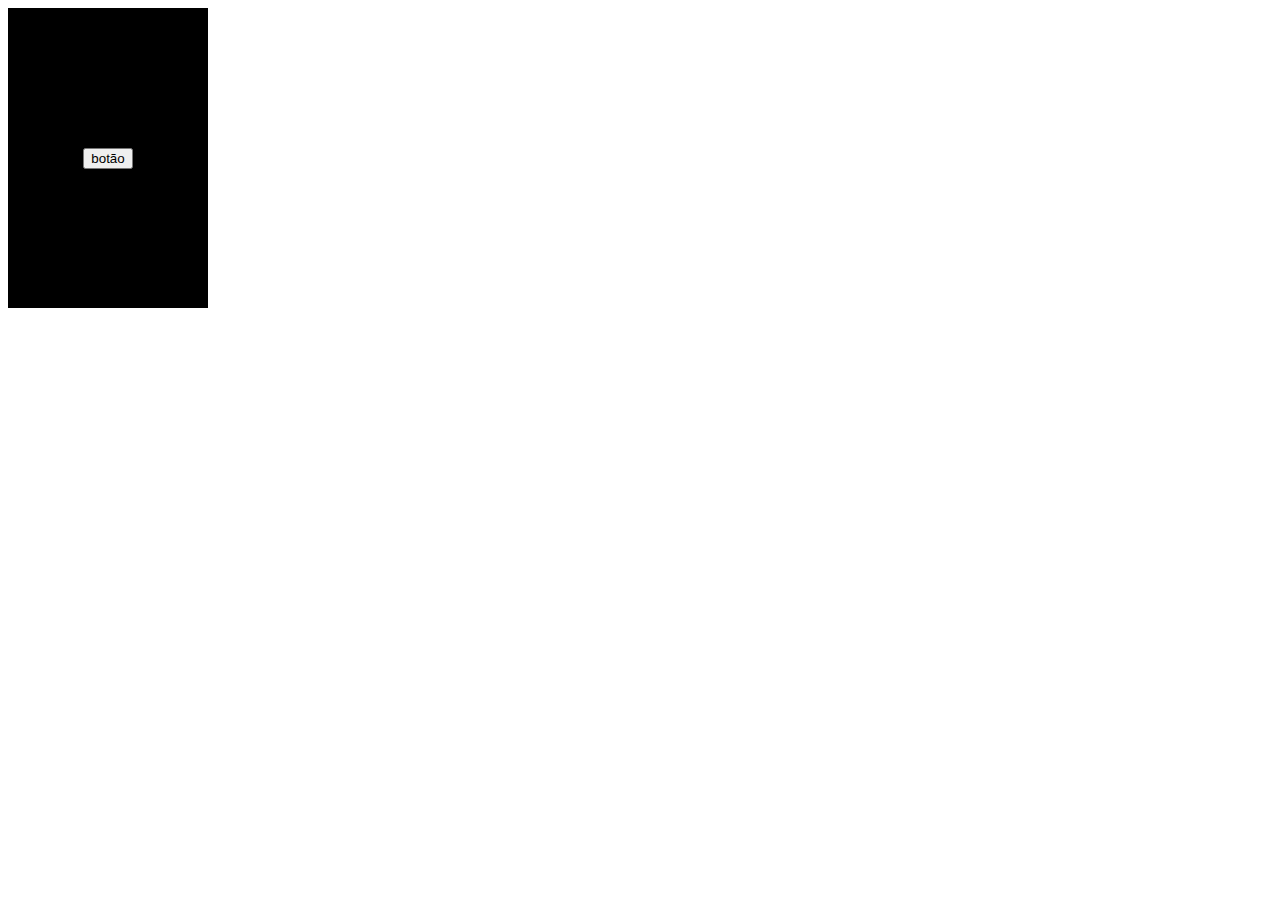
<file: JavaScript/Aula10 - Eventos no JavaScript/index.html>
<!DOCTYPE html>
<html lang="pt">
  <head>
    <meta charset="UTF-8" />
    <meta name="viewport" content="width=device-width, initial-scale=1.0" />
    <title>HTML</title>
    <link rel="stylesheet" href="index.css" />
  </head>
  <body>
    <div>
      <button>botão</button>
    </div>

    <script src="index.js"></script>
  </body>
</html>
</file>
<file: JavaScript/Aula10 - Eventos no JavaScript/index.css>
div {
  height: 300px;
  width: 200px;
  background: #000;
  display: flex;
  align-items: center;
  justify-content: center;
}
</file>
